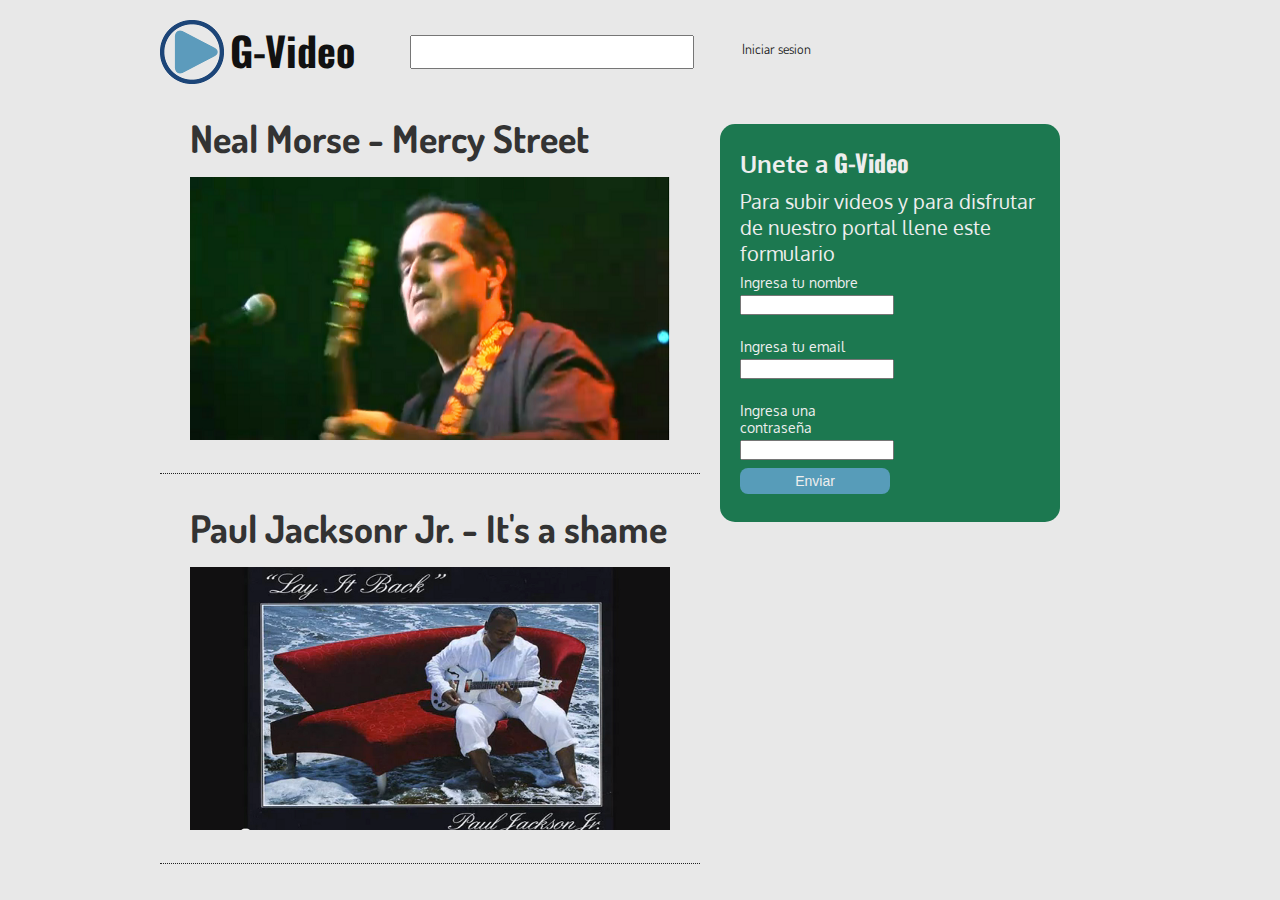
<file: app/sesion 2/index.html>
<!DOCTYPE html>
<html lang="es">
	<!-- Cabecera -->
	<head>
		<!-- Titulo -->
		<title>G-Video</title>
		<meta charset="UTF-8"/>
		<link rel="stylesheet" type="text/css"href="css/estilos.css">
	</head>

	<!-- Cuerpo -->
	<body>
		<div id="contenedor_general">
		<h1 id="logo"><a href="index.html">G-Video</a></h1>
		
		<form id="busqueda">
			<input type="text"/>
		</form>
		<nav id="menu">
			<ul>
				<li><a href="login.html">Iniciar sesion</a></li>
			</ul>		
		</nav>
		<div class="clearfix"></div>
		<section id="destacado">
			<article>
				<h3>Neal Morse - Mercy Street</h3>
				<img src="img/bigthumbs/bigthumb1.png" alt="preview video" width="480px" height="263px"/>
			</article>
			<article>
				<h3>Paul Jacksonr Jr. - It's a shame</h3>
				<img src="img/bigthumbs/bigthumb2.png" alt="preview video" width="480px" height="263px"/>
			</article>
			

		</section>
		<div id="registro">
			<h2>Unete a <span class="gvid">G-Video</span></h2>
			<p>Para subir videos y para disfrutar de nuestro portal llene este formulario</p>
			
			<form action="registrar.php" method="POST">
				<label for="nombre">Ingresa tu nombre</label><input type="text" name="nombre"/><br/>
				<label for="email">Ingresa tu email</label><input type="email" name="email"/><br/>
				<label for="password">Ingresa una contraseña</label><input type="password" name="password">
				<input type="submit" value="Enviar"/>				
			</form>
		</div>
		</div>
	</body>
</html>
</file>
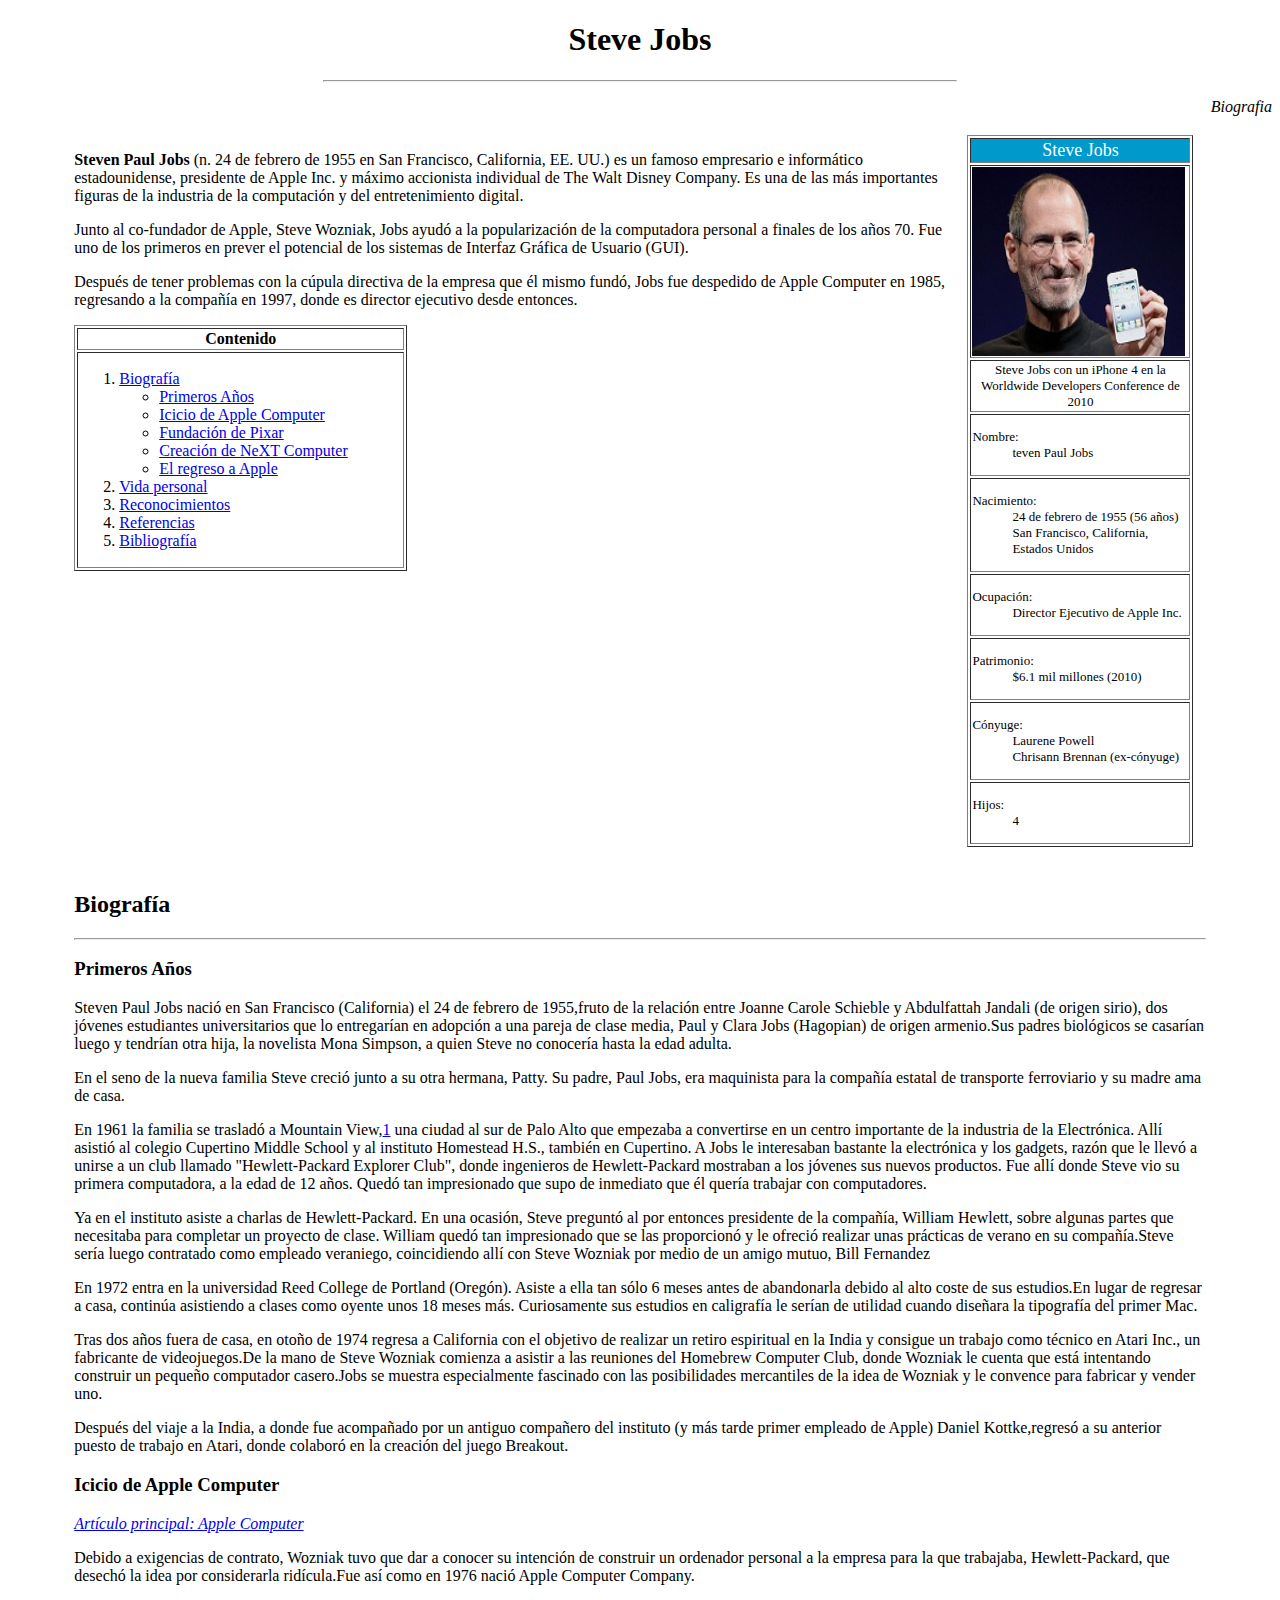
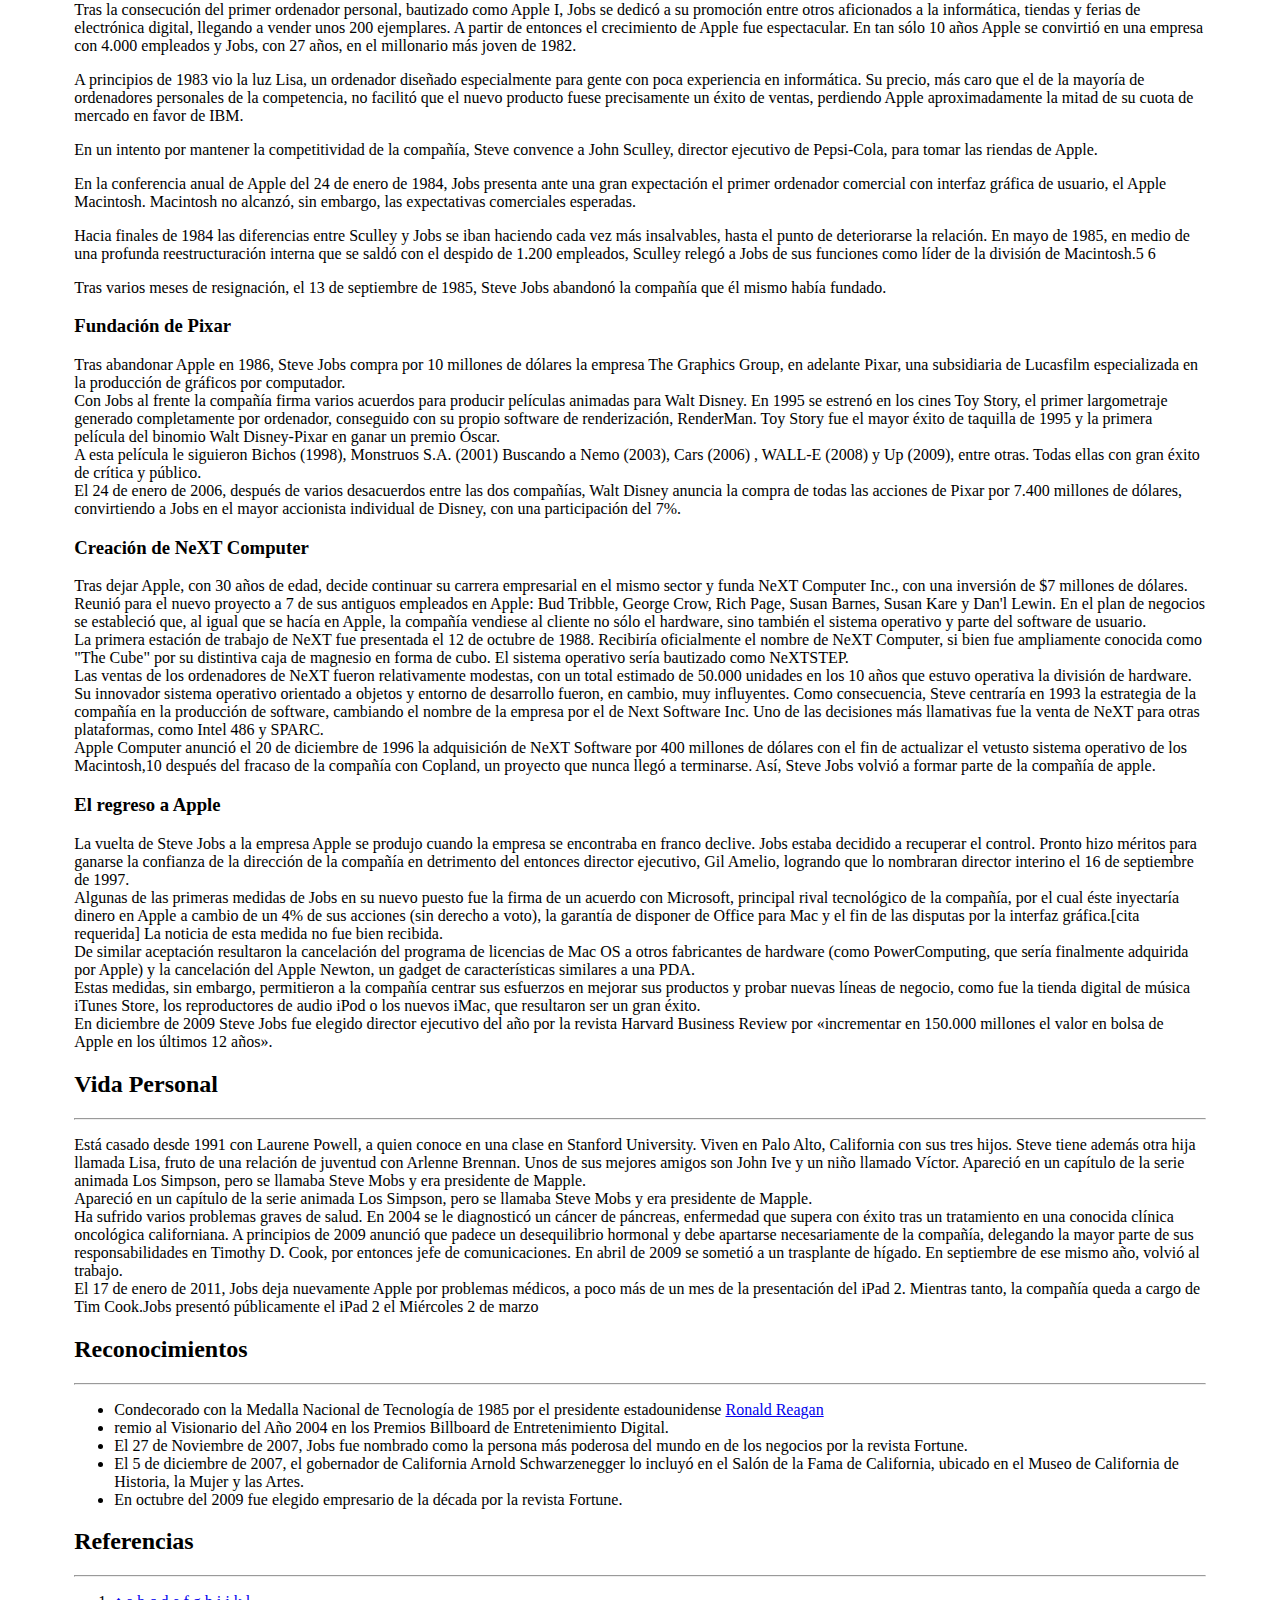
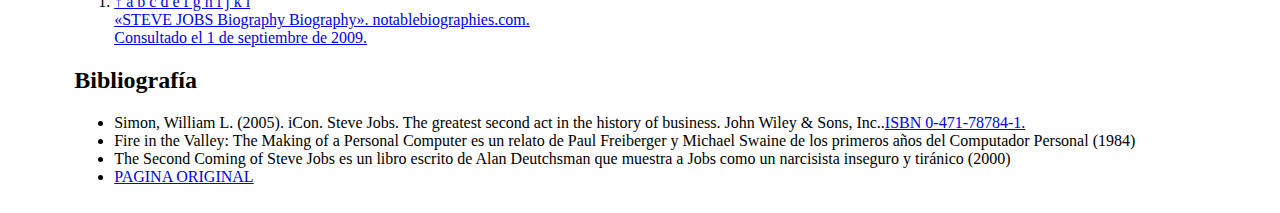
<file: ejemplosadicionales/HTML only/index.html>
<!DOCTYPE html PUBLIC "-//W3C//DTD XHTML 1.0 Transitional//EN" "http://www.w3.org/TR/xhtml1/DTD/xhtml1-transitional.dtd">
<html xmlns="http://www.w3.org/1999/xhtml">
<head>
<meta http-equiv="Content-Type" content="text/html; charset=utf-8" />
<title>Biogracia Steve Jobs</title>

</head>

<body>

<center><h1>Steve Jobs</h1></center><hr  width="50%"/>
<p align="right"><i>Biografia</i></p>

<table width="90%" border="0" align="center"> <!.. tabla 1>
<tr>
<td width="70%" valign="top">
<p><b>Steven Paul Jobs</b> (n. 24 de febrero de 1955 en San Francisco, California, EE. UU.) es un famoso empresario e informático estadounidense, presidente de Apple Inc. y máximo accionista individual de The Walt Disney Company. Es una de las más importantes figuras de la industria de la computación y del entretenimiento digital.</p>
<p>Junto al co-fundador de Apple, Steve Wozniak, Jobs ayudó a la popularización de la computadora personal a finales de los años 70. Fue uno de los primeros en prever el potencial de los sistemas de Interfaz Gráfica de Usuario (GUI).
</p>
<p>Después de tener problemas con la cúpula directiva de la empresa que él mismo fundó, Jobs fue despedido de Apple Computer en 1985, regresando a la compañía en 1997, donde es director ejecutivo desde entonces.</p>

<table width="38%" border="1">                              <!... tabla 1.1>
<tr><td><center><b>Contenido</b></center> </td> </tr>
<tr>
<td valign="top">
<ol>
<li><a href="#biografia"> Biograf&iacute;a</a>
       <ul>
       <li><a href="#priAños" >Primeros Años</a></li>
       <li><a href="#inicioApple">Icicio de Apple Computer</a></li>
       <li><a href="#fundacion">Fundación de Pixar</a></li>
       <li><a href="#creacion">Creación de NeXT Computer</a></li>
       <li><a href="#regreso">El regreso a Apple</a></li>
       </ul>
</li>
<li><a href="#vida">Vida personal</a></li>
<li><a href="#reconocimiento">Reconocimientos</a></li>
<li><a href="#ref">Referencias</a></li>
<li><a href="#bibliografia">Bibliografía</a></li>
</ol>
</td>
</tr>
</table>      <!... sierre tabla 1.1>

</td>       <!.. primera columna>

<td width="20%" valign="top">
                                              <! tabla 02 de columna 02>
<table border="1" width="226" align="center">
<tr bgcolor="#0099CC">
<td width="216"><font color="#FFFFFF" size="+1"><center>Steve Jobs</center></font></td>
</tr>
<tr>
<td><img src="imag/steve_jobs01.jpg" width="213" height="189" alt="foto steve jobs" /></td>
</tr>
<tr>
<td> <font size="-1"><center> Steve Jobs con un iPhone 4 en la Worldwide Developers Conference de 2010</center> </font></td>
</tr>
<tr>
<td><font size="-1" ><dl>
          <dt>Nombre:</dt> <dd>teven Paul Jobs</dd>
    </dl></font>
</td>
</tr>

<tr>
<td> <font size="-1"><dl>
          <dt>Nacimiento:</dt> <dd>24 de febrero de 1955 (56 años)
			San Francisco, California,  Estados Unidos</dd>
    </dl></font>
</td>
</tr>

<tr>
<td> <font size="-1"><dl>
          <dt>Ocupación:</dt> <dd> Director Ejecutivo de Apple Inc.</dd>
    </dl></font>
</td>
</tr>

<tr>
<td> <font size="-1"><dl>
          <dt>Patrimonio:</dt> <dd> $6.1 mil millones (2010)</dd>
    </dl></font>
</td>
</tr>

<tr>
<td> <font size="-1"><dl>
          <dt>Cónyuge:</dt> <dd> Laurene Powell</dd>
                           <dd>Chrisann Brennan (ex-cónyuge)</dd>
    </dl></font>
</td>
</tr>

<tr>
<td> <font size="-1"><dl>
          <dt>Hijos:</dt> <dd>4</dd>
    </dl></font>
</td>
</tr>


</table><! sierre tabla 02 de columna 02>



</td> <! segunda columna>  

</tr>
</table>   <!.. sierre de tabla 1>

<br />
<table border="0" align="center" width="90%">
<tr>
<td>

<h2 id="biografia">Biograf&iacute;a</h2> 
<hr />
<h3 id="priAños">Primeros Años </h3>
<p>Steven Paul Jobs nació en San Francisco (California) el 24 de febrero de 1955,fruto de la relación entre Joanne Carole Schieble y Abdulfattah Jandali (de origen sirio), dos jóvenes estudiantes universitarios que lo entregarían en adopción a una pareja de clase media, Paul y Clara Jobs (Hagopian) de origen armenio.Sus padres biológicos se casarían luego y tendrían otra hija, la novelista Mona Simpson, a quien Steve no conocería hasta la edad adulta.</p>
<p>En el seno de la nueva familia Steve creció junto a su otra hermana, Patty. Su padre, Paul Jobs, era maquinista para la compañía estatal de transporte ferroviario y su madre ama de casa.</p>
<p>En 1961 la familia se trasladó a Mountain View,<a href="#ref01">1</a> una ciudad al sur de Palo Alto que empezaba a convertirse en un centro importante de la industria de la Electrónica. Allí asistió al colegio Cupertino Middle School y al instituto Homestead H.S., también en Cupertino. A Jobs le interesaban bastante la electrónica y los gadgets, razón que le llevó a unirse a un club llamado "Hewlett-Packard Explorer Club", donde ingenieros de Hewlett-Packard mostraban a los jóvenes sus nuevos productos. Fue allí donde Steve vio su primera computadora, a la edad de 12 años. Quedó tan impresionado que supo de inmediato que él quería trabajar con computadores.</p>
<p>
Ya en el instituto asiste a charlas de Hewlett-Packard. En una ocasión, Steve preguntó al por entonces presidente de la compañía, William Hewlett, sobre algunas partes que necesitaba para completar un proyecto de clase. William quedó tan impresionado que se las proporcionó y le ofreció realizar unas prácticas de verano en su compañía.Steve sería luego contratado como empleado veraniego, coincidiendo allí con Steve Wozniak por medio de un amigo mutuo, Bill Fernandez
</p>
<p>
En 1972 entra en la universidad Reed College de Portland (Oregón). Asiste a ella tan sólo 6 meses antes de abandonarla debido al alto coste de sus estudios.En lugar de regresar a casa, continúa asistiendo a clases como oyente unos 18 meses más. Curiosamente sus estudios en caligrafía le serían de utilidad cuando diseñara la tipografía del primer Mac.
</p>

<p>
Tras dos años fuera de casa, en otoño de 1974 regresa a California con el objetivo de realizar un retiro espiritual en la India y consigue un trabajo como técnico en Atari Inc., un fabricante de videojuegos.De la mano de Steve Wozniak comienza a asistir a las reuniones del Homebrew Computer Club, donde Wozniak le cuenta que está intentando construir un pequeño computador casero.Jobs se muestra especialmente fascinado con las posibilidades mercantiles de la idea de Wozniak y le convence para fabricar y vender uno.
</p>

<p>
Después del viaje a la India, a donde fue acompañado por un antiguo compañero del instituto (y más tarde primer empleado de Apple) Daniel Kottke,regresó a su anterior puesto de trabajo en Atari, donde colaboró en la creación del juego Breakout.
</p>

<h3 id="inicioApple">Icicio de Apple Computer</h3> 
<i><a href="http://es.wikipedia.org/wiki/Apple_Computer"  target="_blank"> Artículo principal: Apple Computer</a></i>

<p>Debido a exigencias de contrato, Wozniak tuvo que dar a conocer su intención de construir un ordenador personal a la empresa para la que trabajaba, Hewlett-Packard, que desechó la idea por considerarla ridícula.Fue así como en 1976 nació Apple Computer Company.</p>

<p>Tras la consecución del primer ordenador personal, bautizado como Apple I, Jobs se dedicó a su promoción entre otros aficionados a la informática, tiendas y ferias de electrónica digital, llegando a vender unos 200 ejemplares. A partir de entonces el crecimiento de Apple fue espectacular. En tan sólo 10 años Apple se convirtió en una empresa con 4.000 empleados y Jobs, con 27 años, en el millonario más joven de 1982.</p>

<p>A principios de 1983 vio la luz Lisa, un ordenador diseñado especialmente para gente con poca experiencia en informática. Su precio, más caro que el de la mayoría de ordenadores personales de la competencia, no facilitó que el nuevo producto fuese precisamente un éxito de ventas, perdiendo Apple aproximadamente la mitad de su cuota de mercado en favor de IBM.</p>

<p>En un intento por mantener la competitividad de la compañía, Steve convence a John Sculley, director ejecutivo de Pepsi-Cola, para tomar las riendas de Apple.</p>

<p>En la conferencia anual de Apple del 24 de enero de 1984, Jobs presenta ante una gran expectación el primer ordenador comercial con interfaz gráfica de usuario, el Apple Macintosh. Macintosh no alcanzó, sin embargo, las expectativas comerciales esperadas.</p>

<p>Hacia finales de 1984 las diferencias entre Sculley y Jobs se iban haciendo cada vez más insalvables, hasta el punto de deteriorarse la relación. En mayo de 1985, en medio de una profunda reestructuración interna que se saldó con el despido de 1.200 empleados, Sculley relegó a Jobs de sus funciones como líder de la división de Macintosh.5 6</p>

<p>
Tras varios meses de resignación, el 13 de septiembre de 1985, Steve Jobs abandonó la compañía que él mismo había fundado.
</p>

<h3 id="fundacion">Fundación de Pixar</h3>
<p>
Tras abandonar Apple en 1986, Steve Jobs compra por 10 millones de dólares la empresa The Graphics Group, en adelante Pixar, una subsidiaria de Lucasfilm especializada en la producción de gráficos por computador.<br />Con Jobs al frente la compañía firma varios acuerdos para producir películas animadas para Walt Disney. En 1995 se estrenó en los cines Toy Story, el primer largometraje generado completamente por ordenador, conseguido con su propio software de renderización, RenderMan. Toy Story fue el mayor éxito de taquilla de 1995 y la primera película del binomio Walt Disney-Pixar en ganar un premio Óscar.<br />A esta película le siguieron Bichos (1998), Monstruos S.A. (2001) Buscando a Nemo (2003), Cars (2006) , WALL-E (2008) y Up (2009), entre otras. Todas ellas con gran éxito de crítica y público.<br />El 24 de enero de 2006, después de varios desacuerdos entre las dos compañías, Walt Disney anuncia la compra de todas las acciones de Pixar por 7.400 millones de dólares, convirtiendo a Jobs en el mayor accionista individual de Disney, con una participación del 7%.<br /></p>


<h3 id="creacion">Creación de NeXT Computer</h3>
<p>
Tras dejar Apple, con 30 años de edad, decide continuar su carrera empresarial en el mismo sector y funda NeXT Computer Inc., con una inversión de $7 millones de dólares. Reunió para el nuevo proyecto a 7 de sus antiguos empleados en Apple: Bud Tribble, George Crow, Rich Page, Susan Barnes, Susan Kare y Dan'l Lewin. En el plan de negocios se estableció que, al igual que se hacía en Apple, la compañía vendiese al cliente no sólo el hardware, sino también el sistema operativo y parte del software de usuario.<br />
La primera estación de trabajo de NeXT fue presentada el 12 de octubre de 1988. Recibiría oficialmente el nombre de NeXT Computer, si bien fue ampliamente conocida como "The Cube" por su distintiva caja de magnesio en forma de cubo. El sistema operativo sería bautizado como NeXTSTEP.<br />
Las ventas de los ordenadores de NeXT fueron relativamente modestas, con un total estimado de 50.000 unidades en los 10 años que estuvo operativa la división de hardware. Su innovador sistema operativo orientado a objetos y entorno de desarrollo fueron, en cambio, muy influyentes. Como consecuencia, Steve centraría en 1993 la estrategia de la compañía en la producción de software, cambiando el nombre de la empresa por el de Next Software Inc. Uno de las decisiones más llamativas fue la venta de NeXT para otras plataformas, como Intel 486 y SPARC.<br />
Apple Computer anunció el 20 de diciembre de 1996 la adquisición de NeXT Software por 400 millones de dólares con el fin de actualizar el vetusto sistema operativo de los Macintosh,10 después del fracaso de la compañía con Copland, un proyecto que nunca llegó a terminarse. Así, Steve Jobs volvió a formar parte de la compañía de apple.<br />
</p>

<h3 id="regreso">El regreso a Apple</h3>
<p>
La vuelta de Steve Jobs a la empresa Apple se produjo cuando la empresa se encontraba en franco declive. Jobs estaba decidido a recuperar el control. Pronto hizo méritos para ganarse la confianza de la dirección de la compañía en detrimento del entonces director ejecutivo, Gil Amelio, logrando que lo nombraran director interino el 16 de septiembre de 1997.<br />
Algunas de las primeras medidas de Jobs en su nuevo puesto fue la firma de un acuerdo con Microsoft, principal rival tecnológico de la compañía, por el cual éste inyectaría dinero en Apple a cambio de un 4% de sus acciones (sin derecho a voto), la garantía de disponer de Office para Mac y el fin de las disputas por la interfaz gráfica.[cita requerida] La noticia de esta medida no fue bien recibida.<br />
De similar aceptación resultaron la cancelación del programa de licencias de Mac OS a otros fabricantes de hardware (como PowerComputing, que sería finalmente adquirida por Apple) y la cancelación del Apple Newton, un gadget de características similares a una PDA.<br />
Estas medidas, sin embargo, permitieron a la compañía centrar sus esfuerzos en mejorar sus productos y probar nuevas líneas de negocio, como fue la tienda digital de música iTunes Store, los reproductores de audio iPod o los nuevos iMac, que resultaron ser un gran éxito.<br />
En diciembre de 2009 Steve Jobs fue elegido director ejecutivo del año por la revista Harvard Business Review por «incrementar en 150.000 millones el valor en bolsa de Apple en los últimos 12 años».
</p>

<h2 id="vida">Vida Personal</h2> <hr />
<p>
Está casado desde 1991 con Laurene Powell, a quien conoce en una clase en Stanford University. Viven en Palo Alto, California con sus tres hijos. Steve tiene además otra hija llamada Lisa, fruto de una relación de juventud con Arlenne Brennan. Unos de sus mejores amigos son John Ive y un niño llamado Víctor. Apareció en un capítulo de la serie animada Los Simpson, pero se llamaba Steve Mobs y era presidente de Mapple.<br />
Apareció en un capítulo de la serie animada Los Simpson, pero se llamaba Steve Mobs y era presidente de Mapple.<br />
Ha sufrido varios problemas graves de salud. En 2004 se le diagnosticó un cáncer de páncreas, enfermedad que supera con éxito tras un tratamiento en una conocida clínica oncológica californiana. A principios de 2009 anunció que padece un desequilibrio hormonal y debe apartarse necesariamente de la compañía, delegando la mayor parte de sus responsabilidades en Timothy D. Cook, por entonces jefe de comunicaciones. En abril de 2009 se sometió a un trasplante de hígado. En septiembre de ese mismo año, volvió al trabajo.<br />
El 17 de enero de 2011, Jobs deja nuevamente Apple por problemas médicos, a poco más de un mes de la presentación del iPad 2. Mientras tanto, la compañía queda a cargo de Tim Cook.Jobs presentó públicamente el iPad 2 el Miércoles 2 de marzo 
</p>

<h2 id="reconocimiento">Reconocimientos</h2> <hr />
<ul>
<li>Condecorado con la Medalla Nacional de Tecnología de 1985 por el presidente estadounidense <a href="http://es.wikipedia.org/wiki/Ronald_Reagan" target="_blank"> Ronald Reagan</a></li>
<li>remio al Visionario del Año 2004 en los Premios Billboard de Entretenimiento Digital.</li>
<li>El 27 de Noviembre de 2007, Jobs fue nombrado como la persona más poderosa del mundo en de los negocios por la revista Fortune.</li>
<li>El 5 de diciembre de 2007, el gobernador de California Arnold Schwarzenegger lo incluyó en el Salón de la Fama de California, ubicado en el Museo de California de Historia, la Mujer y las Artes.</li>
<li>En octubre del 2009 fue elegido empresario de la década por la revista Fortune.</li>
</ul>

<h2 id="ref">Referencias</h2> <hr />
<ol>
<li id="ref01"> 
<a href="http://www.notablebiographies.com/Ho-Jo/Jobs-Steve.html"  target="_blank">↑ a b c d e f g h i j k l 
<br />«STEVE JOBS Biography Biography». notablebiographies.com.<br /> Consultado el 1 de septiembre de 2009. </a>
</li>
</ol>

<h2 id="bibliografia">Bibliografía</h2>
<ul>
<li>Simon, William L. (2005). iCon. Steve Jobs. The greatest second act in the history of business. John Wiley & Sons, Inc..<a href="http://es.wikipedia.org/wiki/Especial:FuentesDeLibros/0471787841" target="_blank">ISBN 0-471-78784-1.</a></li>
<li>Fire in the Valley: The Making of a Personal Computer es un relato de Paul Freiberger y Michael Swaine de los primeros años del Computador Personal (1984)</li>
<li>The Second Coming of Steve Jobs es un libro escrito de Alan Deutchsman que muestra a Jobs como un narcisista inseguro y tiránico (2000)</li>
<li> <a href="http://es.wikipedia.org/wiki/Steve_Jobs#Creaci.C3.B3n_de_NeXT_Computer" target="_blank">PAGINA ORIGINAL</a></li>
</ul>

</td>
</tr>

</table>

</body>
</html>
</file>
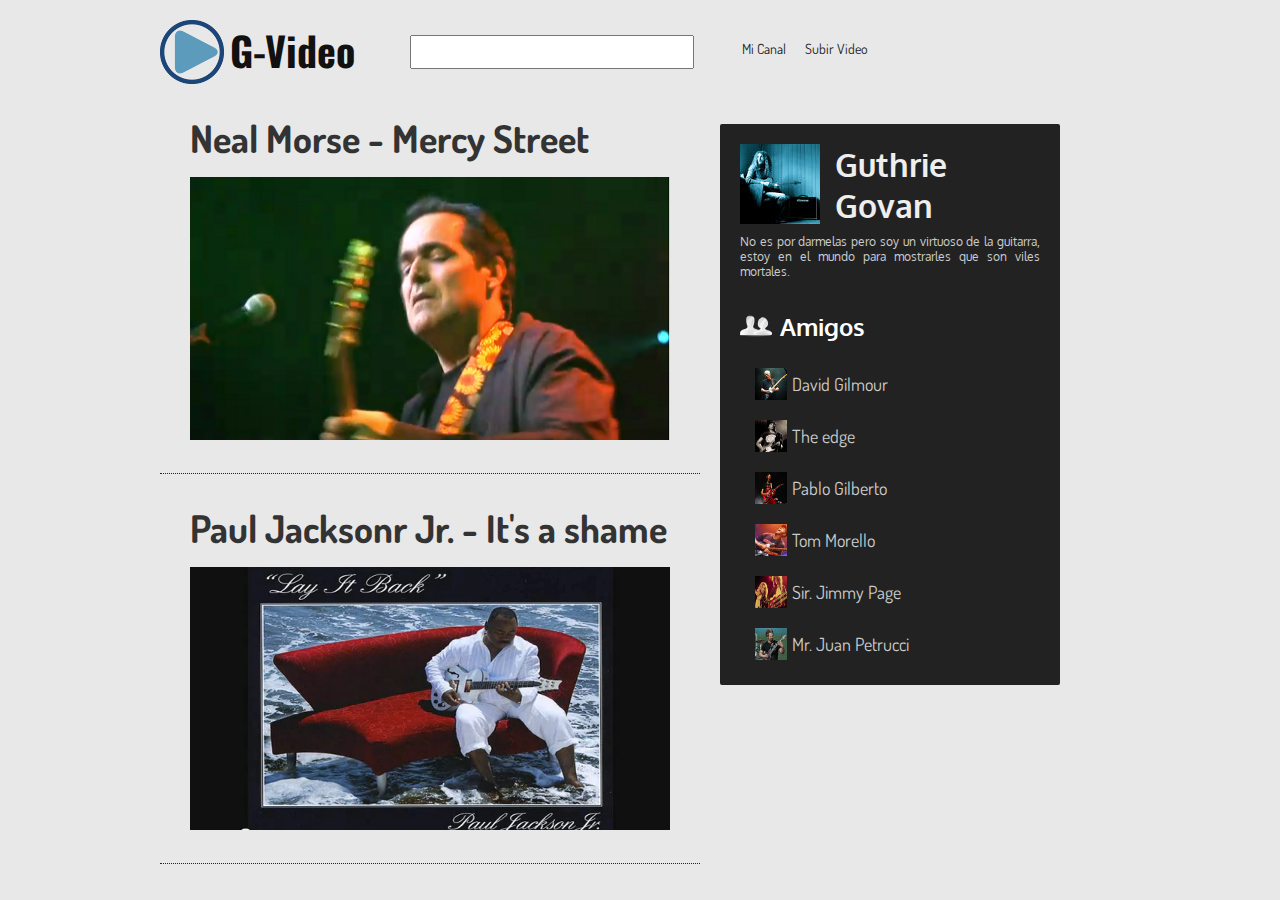
<file: app/sesion 2/indexlogeado.html>
<!DOCTYPE html>
<html lang="es">
	<!-- Cabecera -->
	<head>
		<!-- Titulo -->
		<title>G-Video</title>
		<meta charset="UTF-8"/>
		<link rel="stylesheet" type="text/css"href="css/estilos.css">
	</head>

	<!-- Cuerpo -->
	<body>
		<div id="contenedor_general">
		<h1 id="logo"><a href="index.html">G-Video</a></h1>
		
		<form id="busqueda">
			<input type="text"/>
		</form>
		<nav id="menu">
			<ul>
				<li><a href="canal.html">Mi Canal</a></li>
				<li><a href="subir.html">Subir Video</a></li>
			</ul>		
		</nav>
		<div class="clearfix"></div>
		<section id="destacado">
			<article>
				<h3>Neal Morse - Mercy Street</h3>
				<img src="img/bigthumbs/bigthumb1.png" alt="preview video" width="480px" height="263px"/>
			</article>
			<article>
				<h3>Paul Jacksonr Jr. - It's a shame</h3>
				<img src="img/bigthumbs/bigthumb2.png" alt="preview video" width="480px" height="263px"/>
			</article>
			

		</section>
		<aside id="sidebar">
			<img src="img/perfil.jpg" alt="Imagen de guthrie govan"/>
			<h4>Guthrie Govan</h4>
			<p>No es por darmelas pero soy un virtuoso de la guitarra, estoy en el mundo para mostrarles que son viles mortales.</p>
			<h3 id="tit_friends">Amigos</h3>
			<ul id="friends_list">
				<li><img src="img/avatares/david-gilmour.jpg" alt="david gilmour" /><a href="canalajeno.html">David Gilmour</a></li>
				<li><img src="img/avatares/edge.jpg" alt="edge" /><a href="canalajeno.html">The edge</a></li>
				<li><img src="img/avatares/gilbert.jpg" alt="paul" /><a href="canalajeno.html">Pablo Gilberto</a></li>
				<li><img src="img/avatares/morello.jpg" alt="tom" /><a href="canalajeno.html">Tom Morello</a></li>
				<li><img src="img/avatares/page.jpg" alt="page" /><a href="canalajeno.html">Sir. Jimmy Page</a></li>
				<li><img src="img/avatares/petrucci.jpg" alt="john" /><a href="canalajeno.html">Mr. Juan Petrucci</a></li>
				
			</ul>
		</aside>
		</div>
	</body>
</html>
</file>
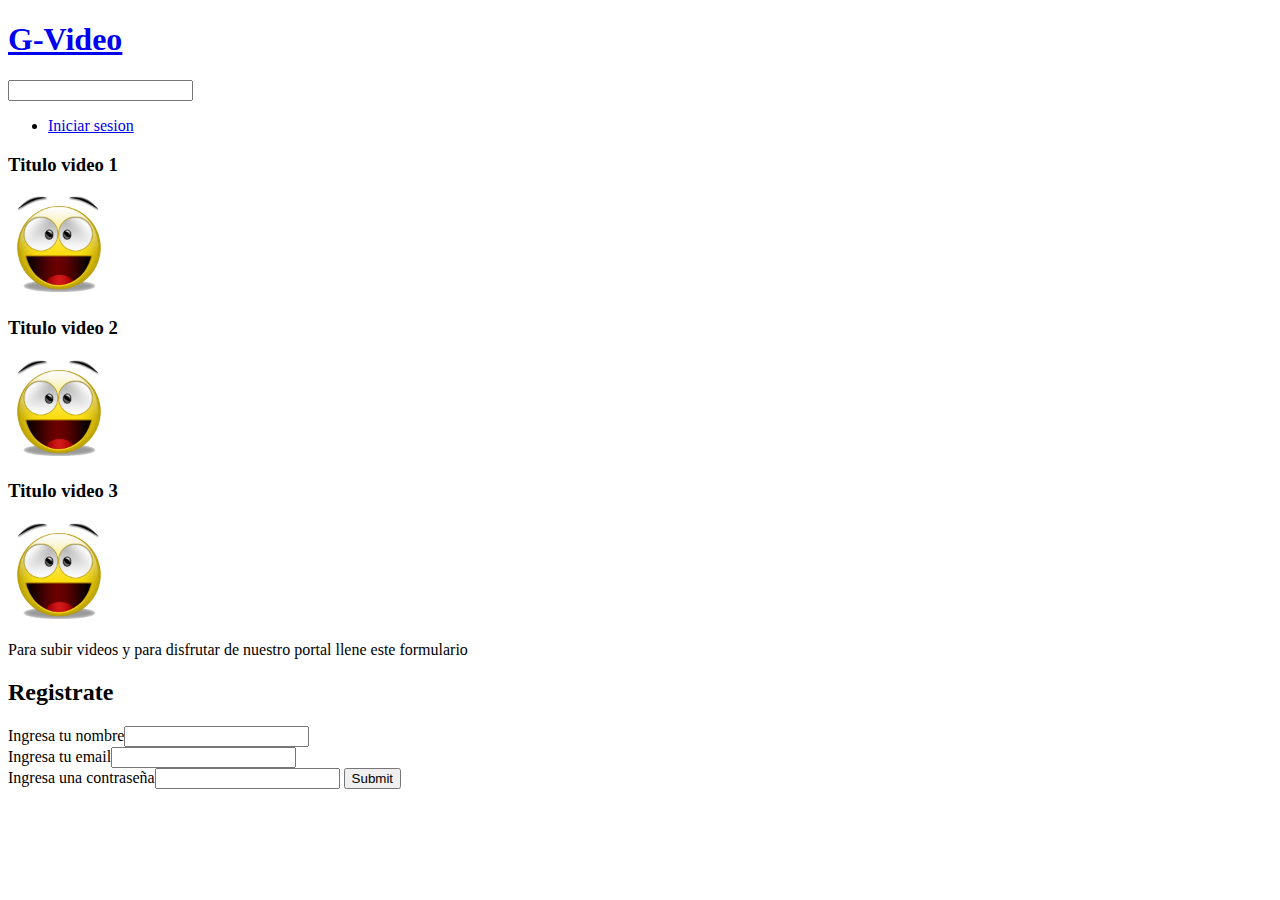
<file: app/sesion1/clase 1 - GWeb/esqueleto.html>
<!DOCTYPE html>
<html lang="es">
	<!-- Cabecera -->
	<head>
		<!-- Titulo -->
		<title>G-Video</title>
		<meta charset="UTF-8"/>
		<link rel="stylesheet" src="estilos.css" media="screen"/>
	</head>

	<!-- Cuerpo -->
	<body>
		<h1 id="logo"><a href="index.html">G-Video</a></h1>
		
		<form>
			<input type="text"/>
		</form>
		<nav>
			<ul>
				<li><a href="login.html">Iniciar sesion</a></li>
			</ul>		
		</nav>
		<section id="destacado">
			<article class="videodestacado">
				<h3>Titulo video 1</h3>
				<img src="smile.png" alt="preview video" width="100px" height="100px"/>
			</article>
			<article class="videodestacado">
				<h3>Titulo video 2</h3>
				<img src="smile.png" alt="preview video" width="100px" height="100px"/>
			</article>
			<article class="videodestacado">
				<h3>Titulo video 3</h3>
				<img src="smile.png" alt="preview video" width="100px" height="100px"/>
			</article>

		</section>
		<div>
			<p>Para subir videos y para disfrutar de nuestro portal llene este formulario</p>
			<h2>Registrate</h2>
			<form action="registrar.php" method="POST">
				<label for="nombre">Ingresa tu nombre</label><input type="text" name="nombre"/><br/>
				<label for="email">Ingresa tu email</label><input type="email" name="email"/><br/>
				<label for="password">Ingresa una contraseña</label><input type="password" name="password">
				<input type="submit"/>				
			</form>
		</div>
	</body>
</html>
</file>
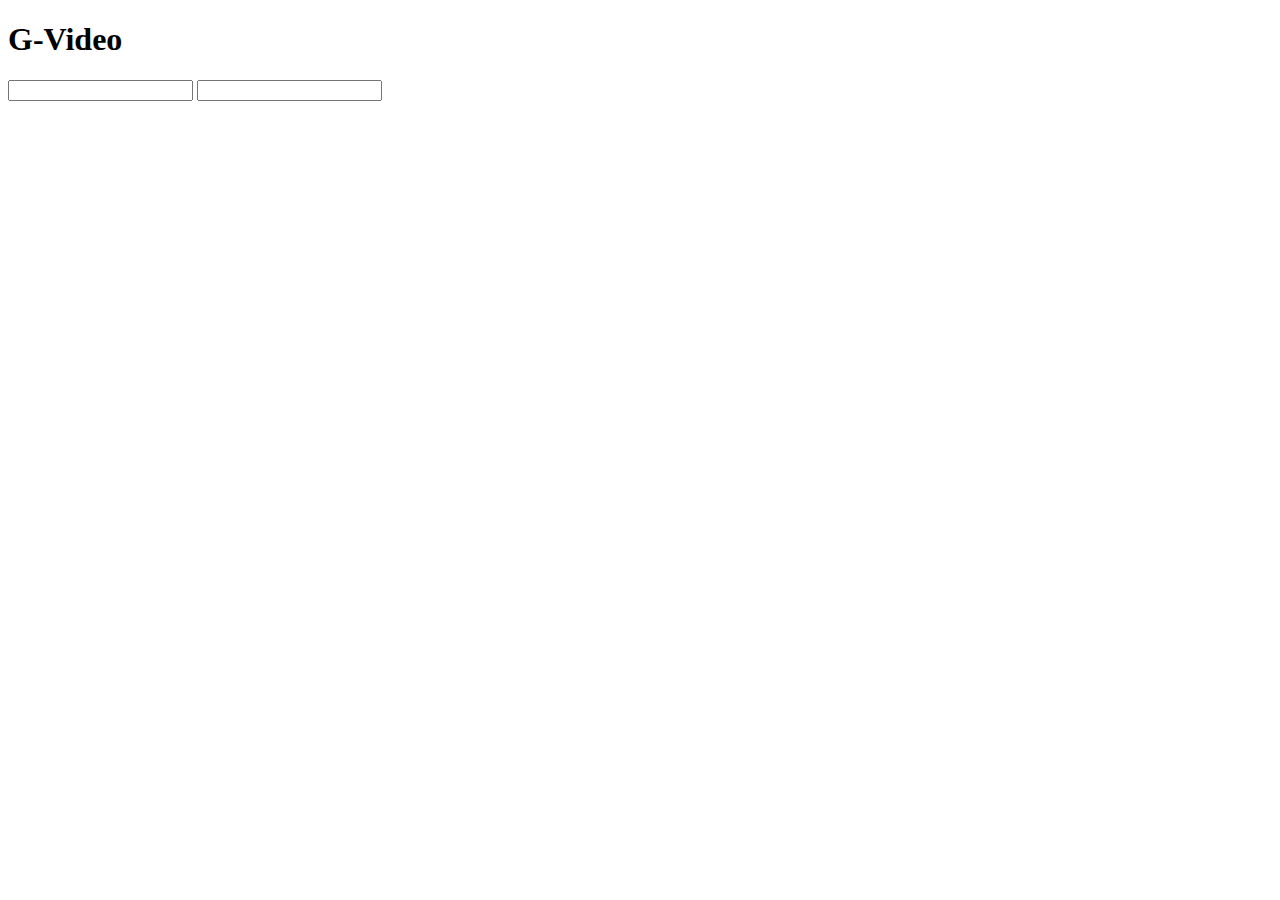
<file: app/sesion1/clase 1 - GWeb/login.html>
<!doctype html>
<html>
	<!-- Cabecera -->
	<head>
		<!-- Titulo -->
		<title>G-Video</title>
		<meta charset="UTF-8"/>
	</head>

	<!-- Cuerpo -->
	<body>
		<h1>G-Video</h1>
		
		<form>
			<input type="text"/>
			<input type="text">
		</form>
</html>
</file>
<file: app/sesion 2/css/estilos.css>
@import url(http://fonts.googleapis.com/css?family=Oswald);
/*font-family: 'Oswald', sans-serif;*/
@import url(http://fonts.googleapis.com/css?family=Dosis);
/*font-family: 'Dosis', sans-serif;*/
@import url(http://fonts.googleapis.com/css?family=Oxygen);
/*font-family: 'Oxygen', sans-serif;*/
*{
	margin:0;
	padding:0;

}
body{
	background:rgb(232,232,232);
	font-family: 'Oxygen', sans-serif;
	color:#333;
	font-size:12px;
		
}
h1#logo a{
	position:relative;
	padding-left:70px;
	font-family: 'Oswald', sans-serif;
	font-size:40px;
	width:180px;
	height:64px;
	color:#111;
	text-decoration:none;
	background:url('../img/play.png') no-repeat left center;
	float:left;
	display:inline-block;
transition: background 2.5s ease-in-out;
-moz-transition: background 2.5s ease-in-out;
-ms-transition: background 2.5s ease-in-out;
-webkit-transition: background 2.5s ease-in-out;
-o-transition: background 2.5s ease-in-out;	
	
}
h1#logo a:hover{
	background:url('../img/playh.png') no-repeat left center;
}
form#busqueda,nav#menu,section#destacado,div#registro,#sidebar{
	float:left;
	position:relative;
	display:inline;
}
form#busqueda input[type="text"] {
	font-size:18px;
	width:280px;
	height:30px;
	top:15px;
	position:relative;
	
}
nav#menu ul{
	list-style-type:none;
	margin-left:40px;
	position:relative;
	top:20px;
}
nav#menu ul li{
	display:inline;
	padding:8px;
	 background:rgb(232,232,232);
	transition: background  0.9s ease-in-out;
-moz-transition: background  0.9s ease-in-out;
-webkit-transition: background 0.9s ease-in-out;
-o-transition: background 0.9s ease-in-out;
color:#222;
}
nav#menu ul li a{
	font-family: 'Dosis', sans-serif;
	font-size:14px;
	color:#222;
	text-decoration:none;
		
}
nav#menu ul li:hover,nav#menu ul li a:hover{
 background:rgb(24,70,116);
 color:#fff;
 border-radius:7px;
 
}
section#destacado h3 {
	font-family: 'Dosis', sans-serif;
	font-size:38px;
	margin-bottom:15px;
}
section#destacado article{
	padding:30px;
	border-bottom:#222222 dotted 1px;
}
div#registro{
	margin-left:20px;
	border-radius:15px;
	padding:20px;
	background:#1c7850;
	color:#eee;
	width:300px;
	margin-top:40px;
	transition: background  1.9s ease-in-out;
-moz-transition: background  1.9s ease-in-out;
-webkit-transition: background 1.9s ease-in-out;
-o-transition: background 1.9s ease-in-out;
}
aside#sidebar{
	margin-left:20px;
	border-radius:2px;
	padding:20px;
	background:#222; color:#eee;
	width:300px;
	margin-top:40px;
}
div#registro:hover{
background:#5f1c78;

}
div#registro h2{
	font-size:24px;
}
div#registro p{
	margin:8px 0 8px 0;
	font-size:20px;
}
div#registro label{
	width:150px;
	font-size:14px;
	clear:both;
	display:block;
}
div#registro input{
	width:150px;
	font-size:14px;
	clear:both;
	margin:4px 0 8px 0;
	display:block;
}
div#registro input[type="submit"]{
	border-radius:8px;
	background:rgb(87,156,185);
	color:#eee;
	border:0;
	padding:5px;
}
.gvid{
	font-family: 'Oswald', sans-serif;
	font-size:24px;
}
.clearfix{
	clear:both;
}
#contenedor_general{
	width:960px;
	margin: 20px auto;
}
#sidebar img{
	float:left;
	display:inline;
}
#sidebar h4{
	font-size:32px;
	display:inline-block;
	padding-left:15px;
	width:200px;
	height:80px;
	text-align:left;
	color:#eee;
}
#sidebar p{
	clear:both;
	margin:10px auto;
	font-size:12px;
	color:#ccc;
	text-align:justify;
}

h3#tit_friends{
	background:url('../img/friends.png')no-repeat left center;
	height:32px;
	padding:22px 0 10px 40px;
	width:260px;
	color:#fff;
	font-size:24px;
	
}
ul#friends_list{
	list-style-type:none;
}
ul#friends_list li{
	display:block;
	clear:both;
	transition: margin-left 0.7s ease-in-out;
-moz-transition: margin-left  0.7s ease-in-out;
-webkit-transition: margin-left  0.7s ease-in-out;
-o-transition: margin-left  0.7s ease-in-out;
	padding:15px;
}
ul#friends_list li img{
	display:inline;
}
ul#friends_list li a{
	display:inline;
	color:#ccc;
	margin-left:5px;
	text-decoration:none;
	font-size:18px;
	position:relative;
	top:5px;
	font-family: 'Dosis',sans-serif;
	
}
ul#friends_list li:hover{
	margin-left:20px;
	}
</file>
